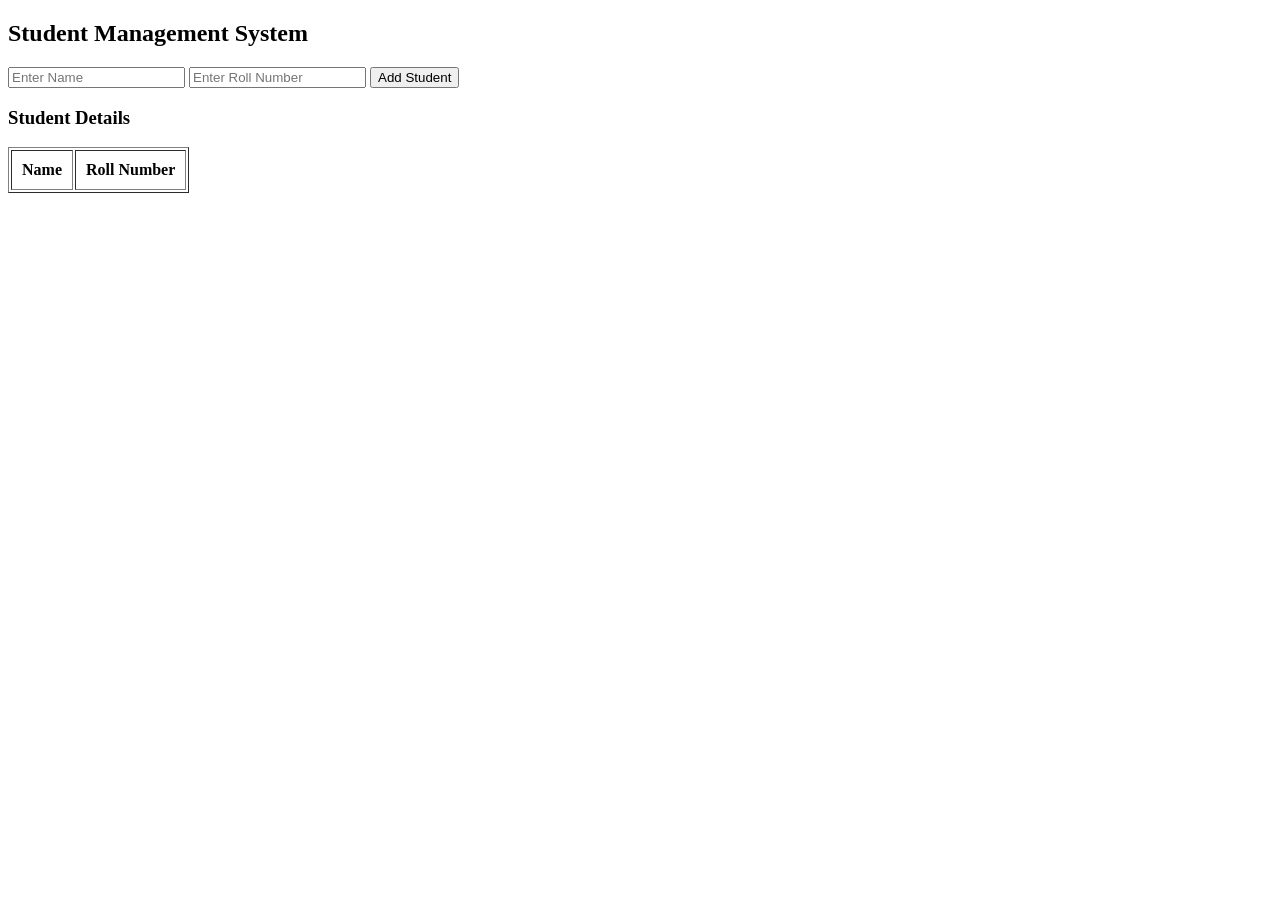
<file: sim-2/student.html>
<!DOCTYPE html>
<html>
<head>
    <title>Student Management System</title>
</head>
<body>

    <h2>Student Management System</h2>

    <input type="text" id="name" placeholder="Enter Name">
    <input type="text" id="roll" placeholder="Enter Roll Number">

    <button type="button" onclick="addStudent()">Add Student</button>

    <h3>Student Details</h3>

    <table border="1" cellpadding="10">
        <thead>
            <tr>
                <th>Name</th>
                <th>Roll Number</th>
            </tr>
        </thead>

        <tbody id="students"></tbody>
    </table>

    <script>
        function addStudent() {
            var name = document.getElementById("name").value;
            var roll = document.getElementById("roll").value;

            if (name.trim() === "" || roll.trim() === "") {
                alert("Please enter both name and roll number");
                return;
            }

            var table = document.getElementById("students");

            var row = table.insertRow();

            var cell1 = row.insertCell(0);
            var cell2 = row.insertCell(1);

            cell1.textContent = name;
            cell2.textContent = roll;

            document.getElementById("name").value = "";
            document.getElementById("roll").value = "";
        }
    </script>

</body>
</html>
</file>
